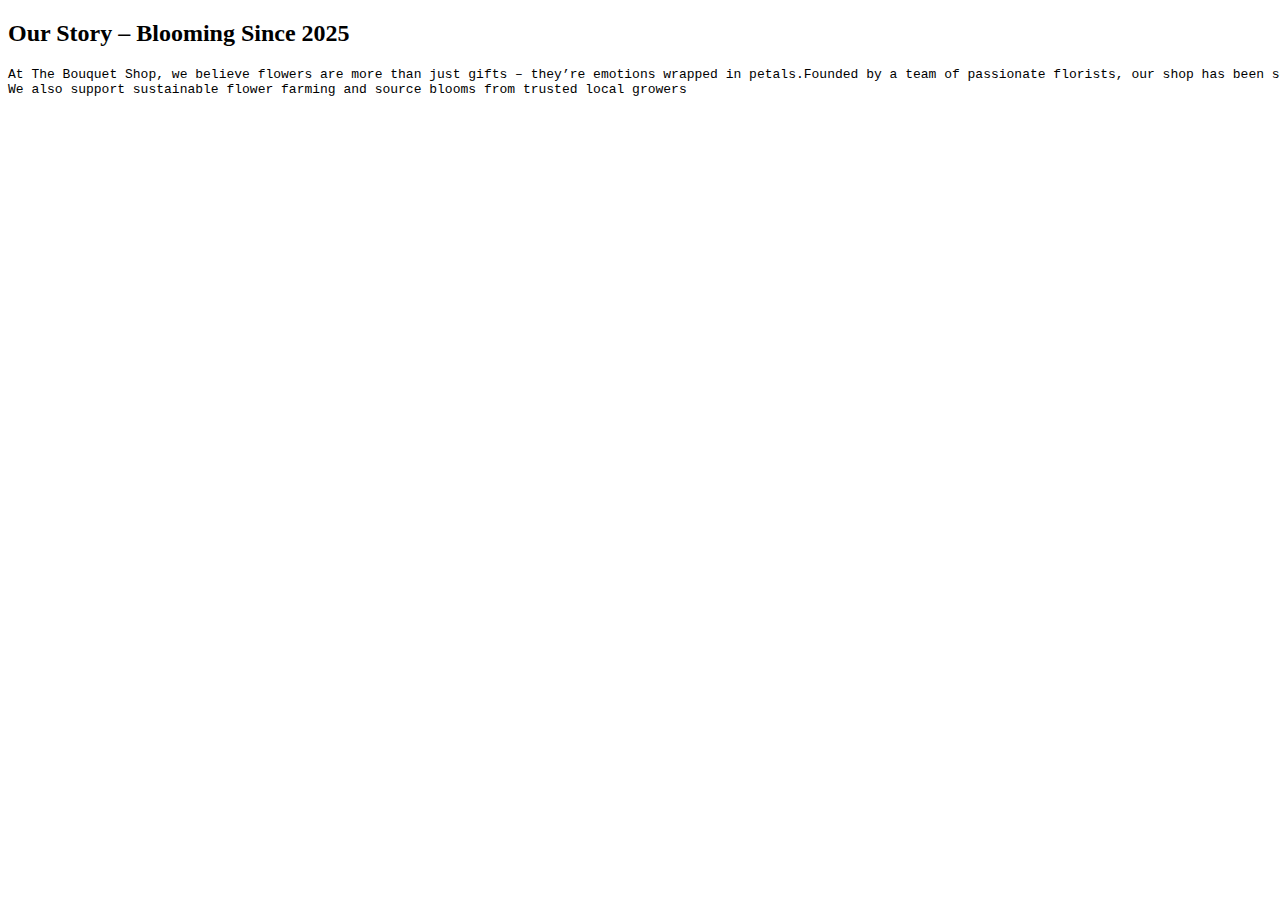
<file: Layout/about.html>
<!DOCTYPE html>
<html>
    <body>
        <section id="about">
            <h2>Our Story – Blooming Since 2025</h2>
            <pre>At The Bouquet Shop, we believe flowers are more than just gifts – they’re emotions wrapped in petals.Founded by a team of passionate florists, our shop has been serving the community with creativity, care, and a deep love for nature. From classic roses to exotic orchids, every arrangement is thoughtfully designed to leave a lasting impression.
We also support sustainable flower farming and source blooms from trusted local growers</pre>
        </section>
    </body>
</html>
</file>
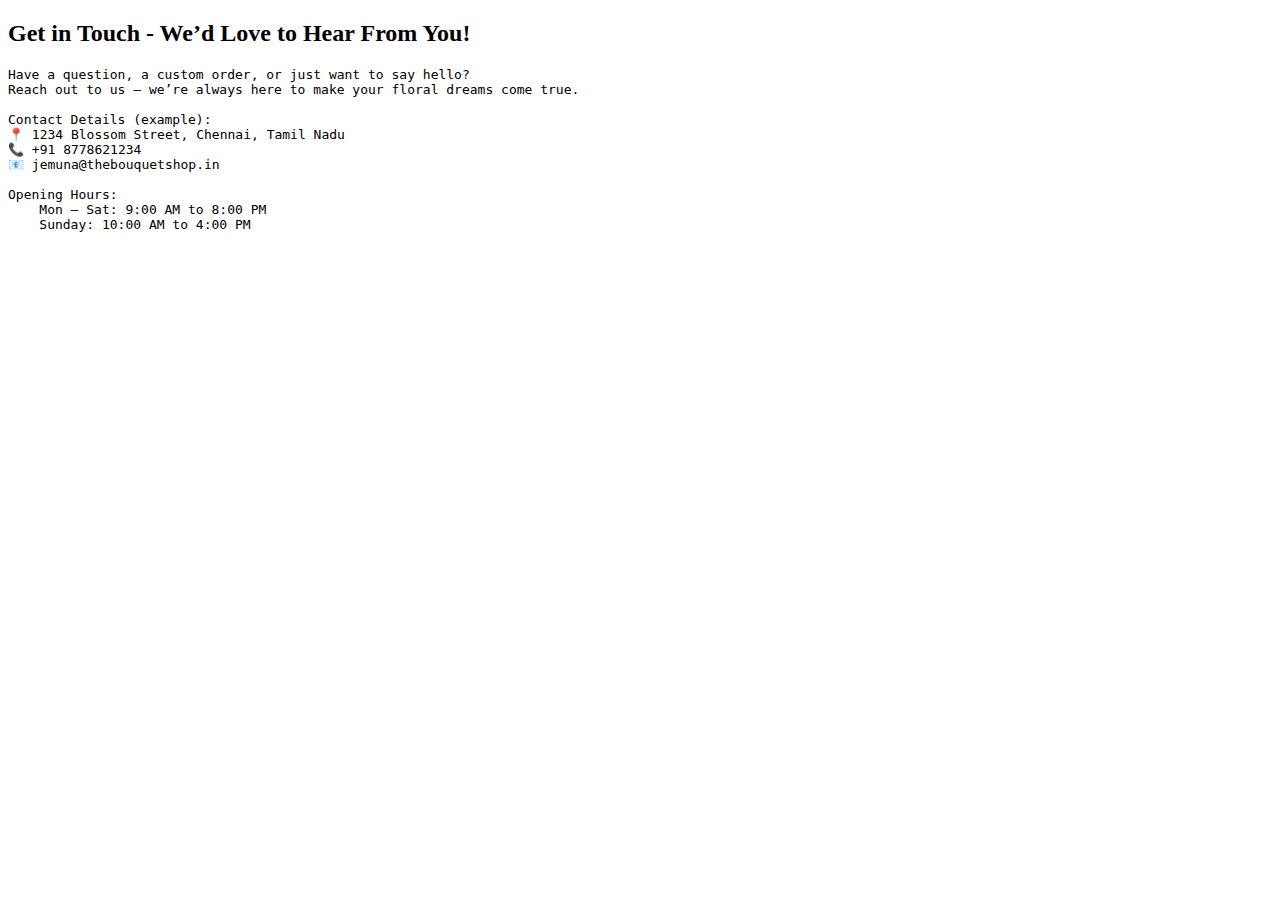
<file: Layout/contact.html>
<!DOCTYPE html> 
<html lang="en">
<body>
    
        <section id="contact">
            <h2>Get in Touch - We’d Love to Hear From You!</h2>
            <pre>Have a question, a custom order, or just want to say hello? 
Reach out to us – we’re always here to make your floral dreams come true.

Contact Details (example):
📍 1234 Blossom Street, Chennai, Tamil Nadu
📞 +91 8778621234
📧 jemuna@thebouquetshop.in

Opening Hours:
    Mon – Sat: 9:00 AM to 8:00 PM
    Sunday: 10:00 AM to 4:00 PM</pre>
        </section>
</body>
</html>
</file>
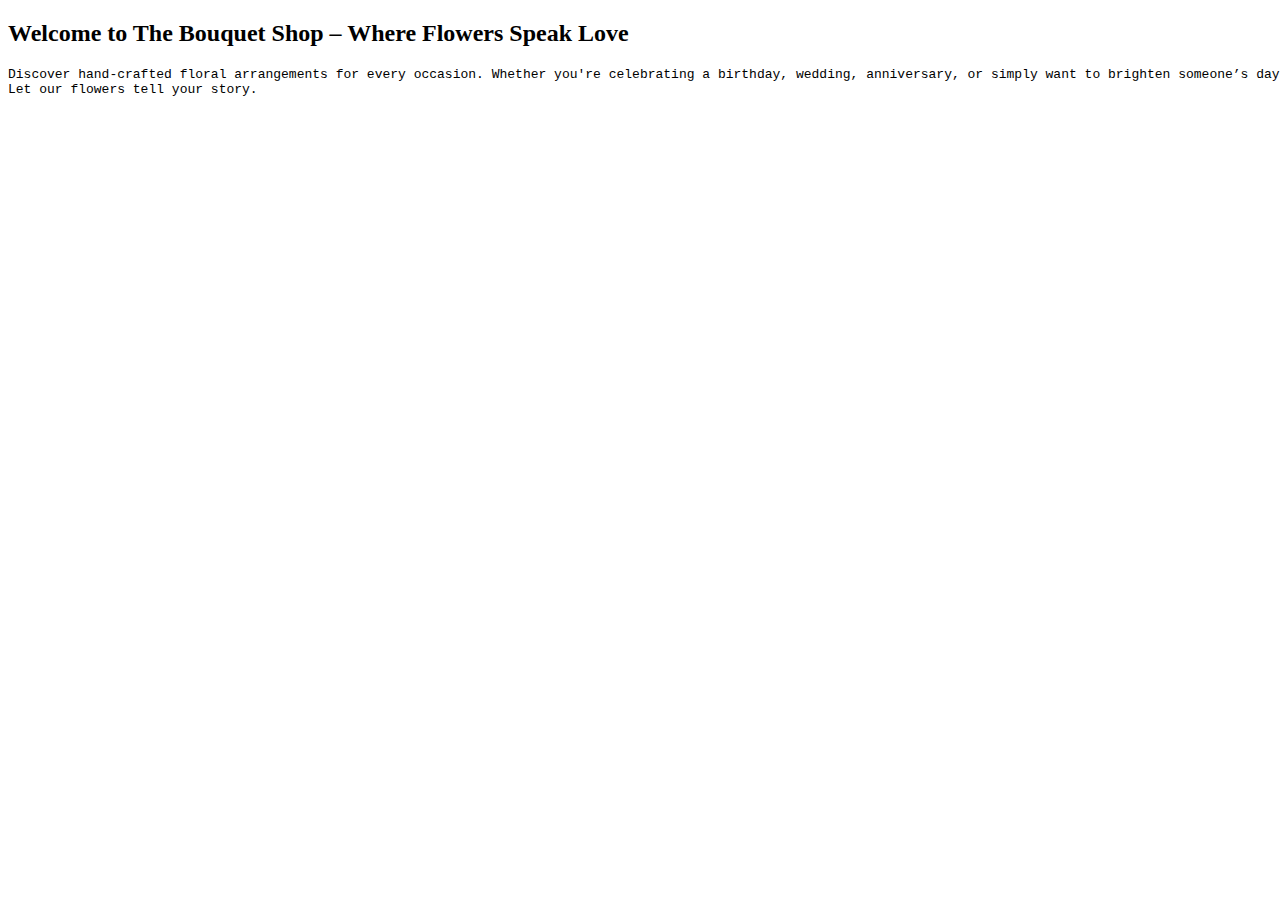
<file: Layout/home.html>
<!DOCTYPE html>
<html>
    <body>
        <section id="home">
            <h2>Welcome to The Bouquet Shop – Where Flowers Speak Love</h2>
            <pre>Discover hand-crafted floral arrangements for every occasion. Whether you're celebrating a birthday, wedding, anniversary, or simply want to brighten someone’s day – our blooms are fresh, vibrant, and made with love.
Let our flowers tell your story.</pre>
        </section>
    </body>
</html>
</file>
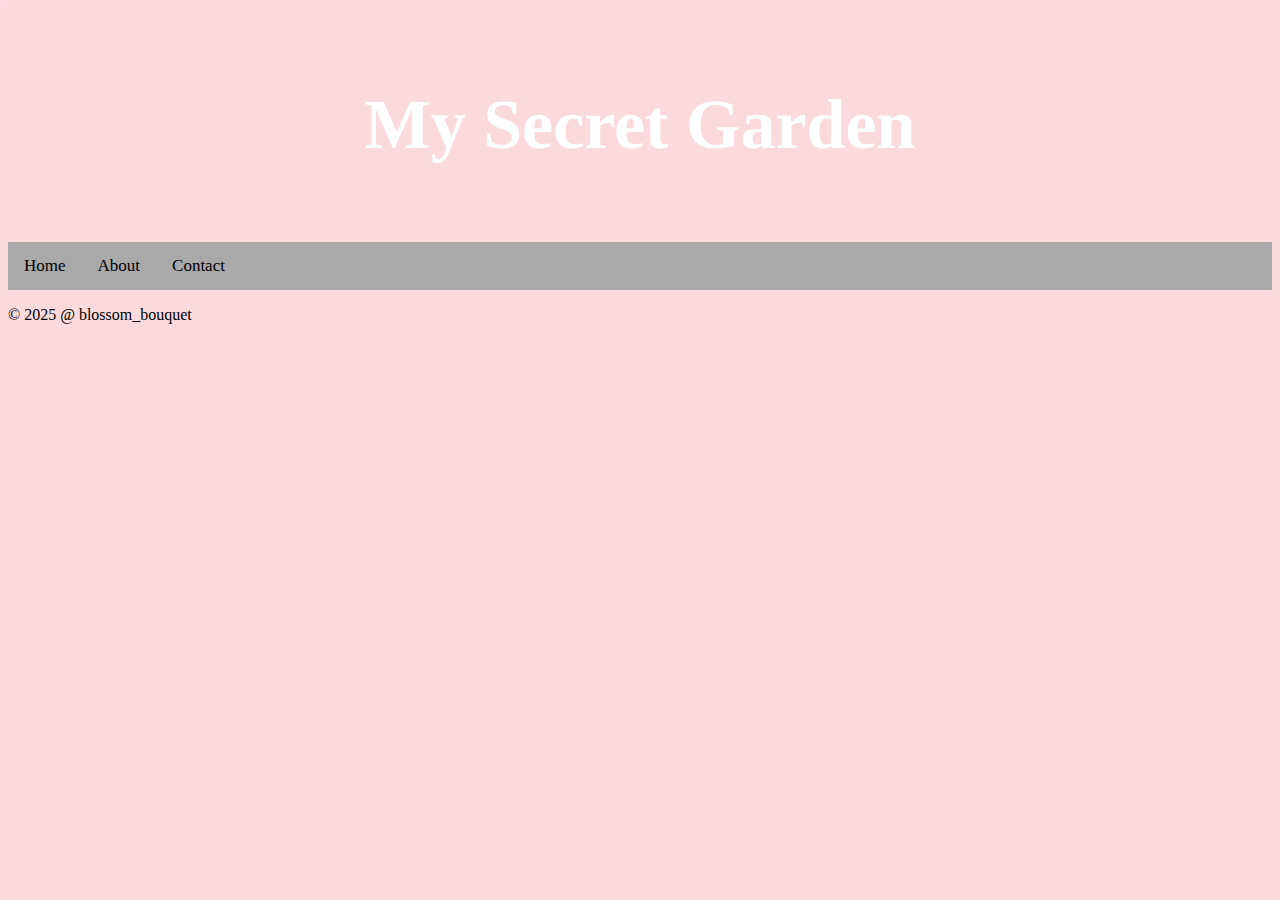
<file: Layout/layout.html>
<!DOCTYPE html>
<html lang="en">
<head>
    <meta charset="UTF-8">
    <meta name="viewport" content="width=device-width, initial-scale=1.0">
    <title>My Web Page</title>
    <link rel="stylesheet" href="styles.css">
</head>
 
<body background="./assets/back1.webp">
    <header>
        <h1 >My Secret Garden</h1>
    </header>
    
    <nav>
            <a href="./home.html">Home</a>
            <a href="./about.html">About</a>
            <a href="./contact.html">Contact</a>
    </nav>

    <footer>
        <p>&copy; 2025 @ blossom_bouquet</p>
    </footer>
</file>
<file: Layout/styles.css>
header{
    padding:30px;
    text-align:center;
    font-size:35px; 
    color:white;}

nav{
    overflow: hidden;
    background-color: darkgrey;
}

nav a {
    float: left;
    display: block;
    color: black;
    text-align: center;
    padding: 14px 16px;
    text-decoration: none;
    font-size: 17px;
}

nav a:hover {
    background-color: lightgrey;
    color: black;
}

.container-fluid{
    display: flex;
    flex-wrap: nowrap;
    
}

.navbar-nav{
    display: flex;
    flex-direction: row;
    width: 200px;
}
</file>
